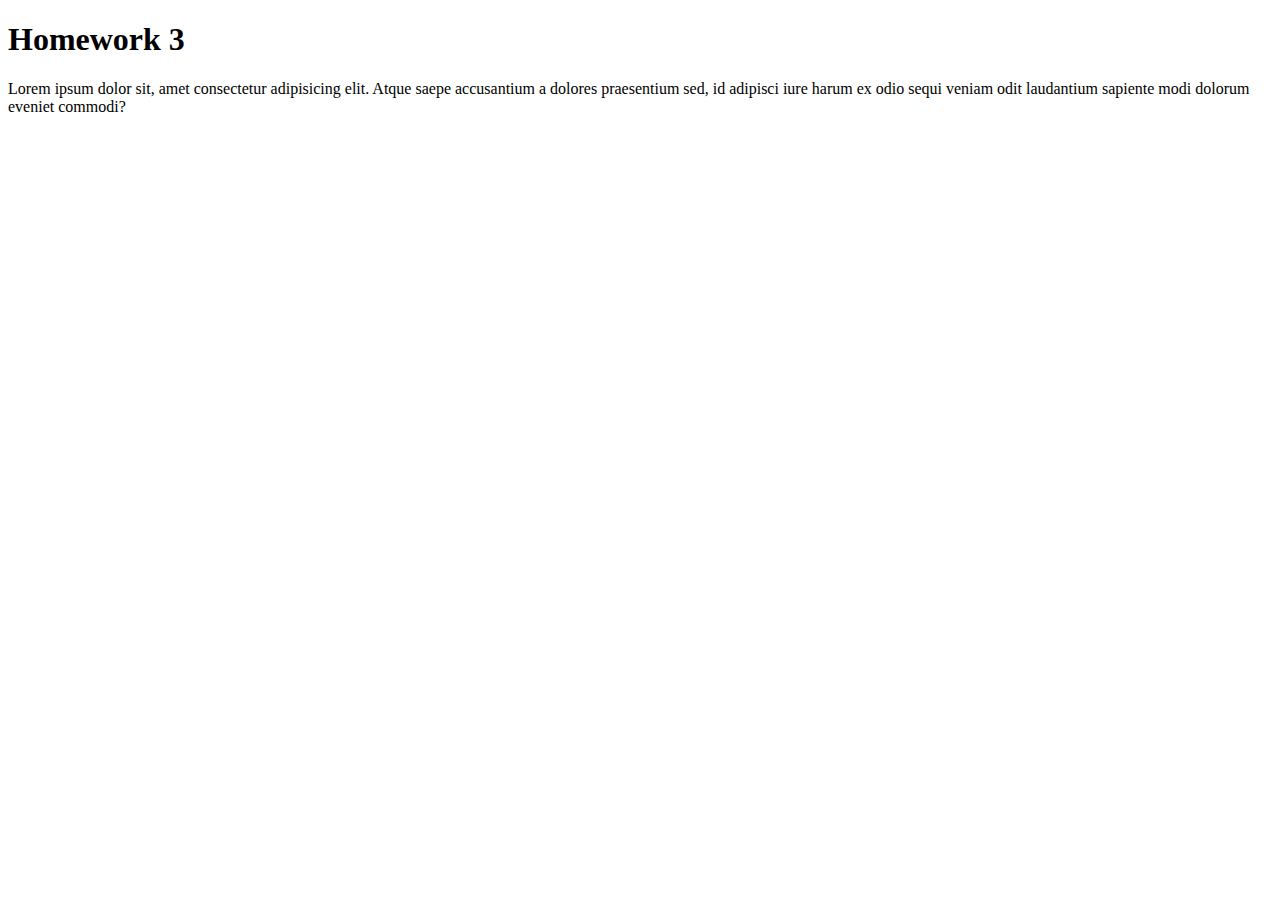
<file: homework 3/index.html>
<!DOCTYPE html>
<html lang="en">
<head>
    <meta charset="UTF-8">
    <meta http-equiv="X-UA-Compatible" content="IE=edge">
    <meta name="viewport" content="width=device-width, initial-scale=1.0">
    <title>homework 3</title>
</head>
<body>
    <h1>Homework 3</h1>
    <p>Lorem ipsum dolor sit, amet consectetur adipisicing elit. Atque saepe accusantium a dolores praesentium sed, id adipisci iure harum ex odio sequi veniam odit laudantium sapiente modi dolorum eveniet commodi?</p>
</body>
</html>
</file>
